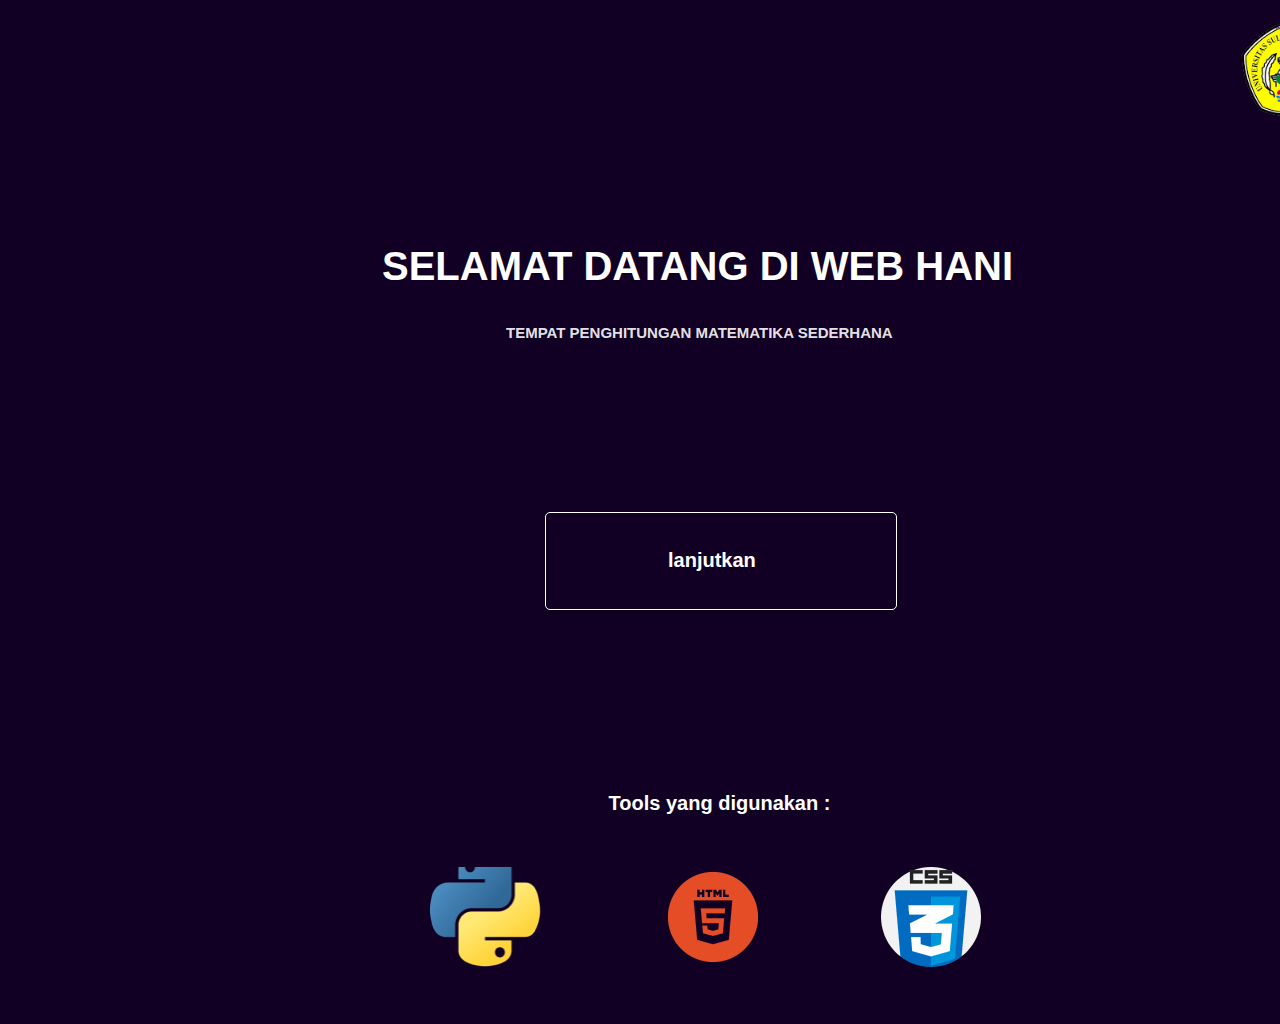
<file: projek hani/mtk_dasar_py/index.html>
<!DOCTYPE html>
<html lang="en">

<head>
    <meta charset="UTF-8">
    <meta http-equiv="X-UA-Compatible" content="IE=edge">
    <meta name="viewport" content="width=device-width, initial-scale=1.0">
    <link rel="stylesheet" href="style.css">
    <title>Uts</title>
</head>

<body>

</body>
<div class="container">
    <div class="logo">
        <img src="img/logo-untirta.png">
    </div>
    <div class="selamat-datang">
        <h1>SELAMAT DATANG DI WEB HANI
        </h1>
        <h3>TEMPAT PENGHITUNGAN MATEMATIKA SEDERHANA</h3>
    </div>
    <div class="button"></div>
    <div class="lanjutkan">
        <a href="halaman/pilih.html">lanjutkan</a>
    </div>
    <div class="bawah">
        <p>Tools yang digunakan : </p>
    </div>
    <div class="tools">
        <div class="logo1">
            <img src="img/logopy.png">
        </div>
        <div class="logo2">
            <img src="img/htmllogo.png">
        </div>
        <div class="logo3">
            <img src="img/csslogo.png">
        </div>
    </div>
</div>

</html>
</file>
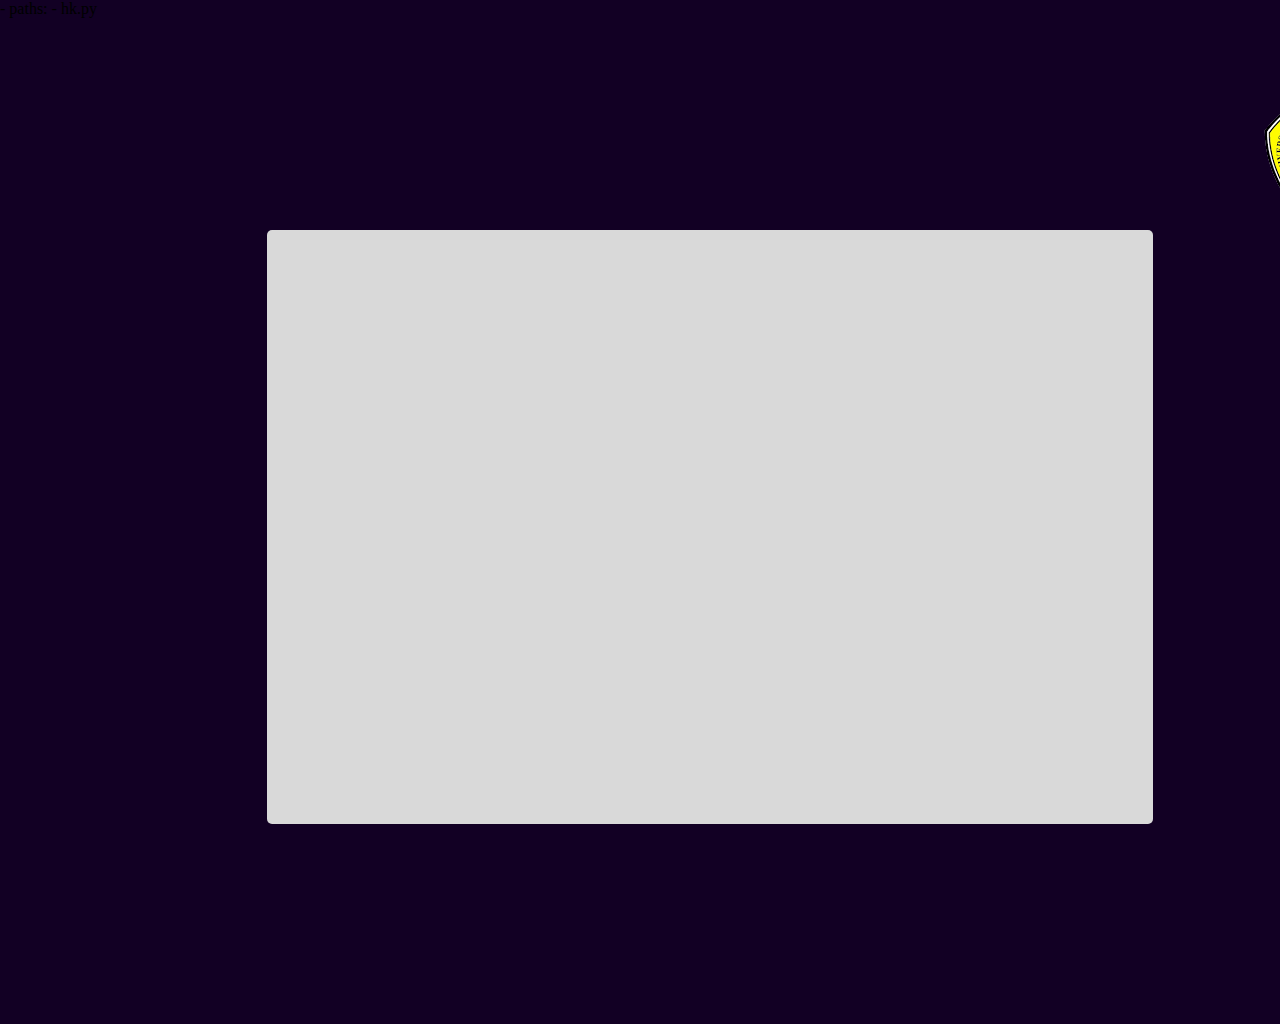
<file: projek hani/mtk_dasar_py/Page1/HitungKecepatan.html>
<!DOCTYPE html>
<html lang="en">

<head>
    <meta charset="UTF-8">
    <meta http-equiv="X-UA-Compatible" content="IE=edge">
    <meta name="viewport" content="width=device-width, initial-scale=1.0">
    <title>Hitung Kecepatan</title>
    <link rel="stylesheet" href="stylehk.css">
    <link rel="stylesheet" href="https://pyscript.net/latest/pyscript.css" />
    <script defer src="https://pyscript.net/latest/pyscript.js"></script>
    <py-env>
        - paths: - hk.py
    </py-env>
</head>

<body>
    <div class="logo-untirta">
        <img src="../img/logo-untirta.png">
    </div>
    <div class="kotak">
        <py-script class="py" src="hk.py">
        </py-script>
    </div>
</body>

</html>
</file>
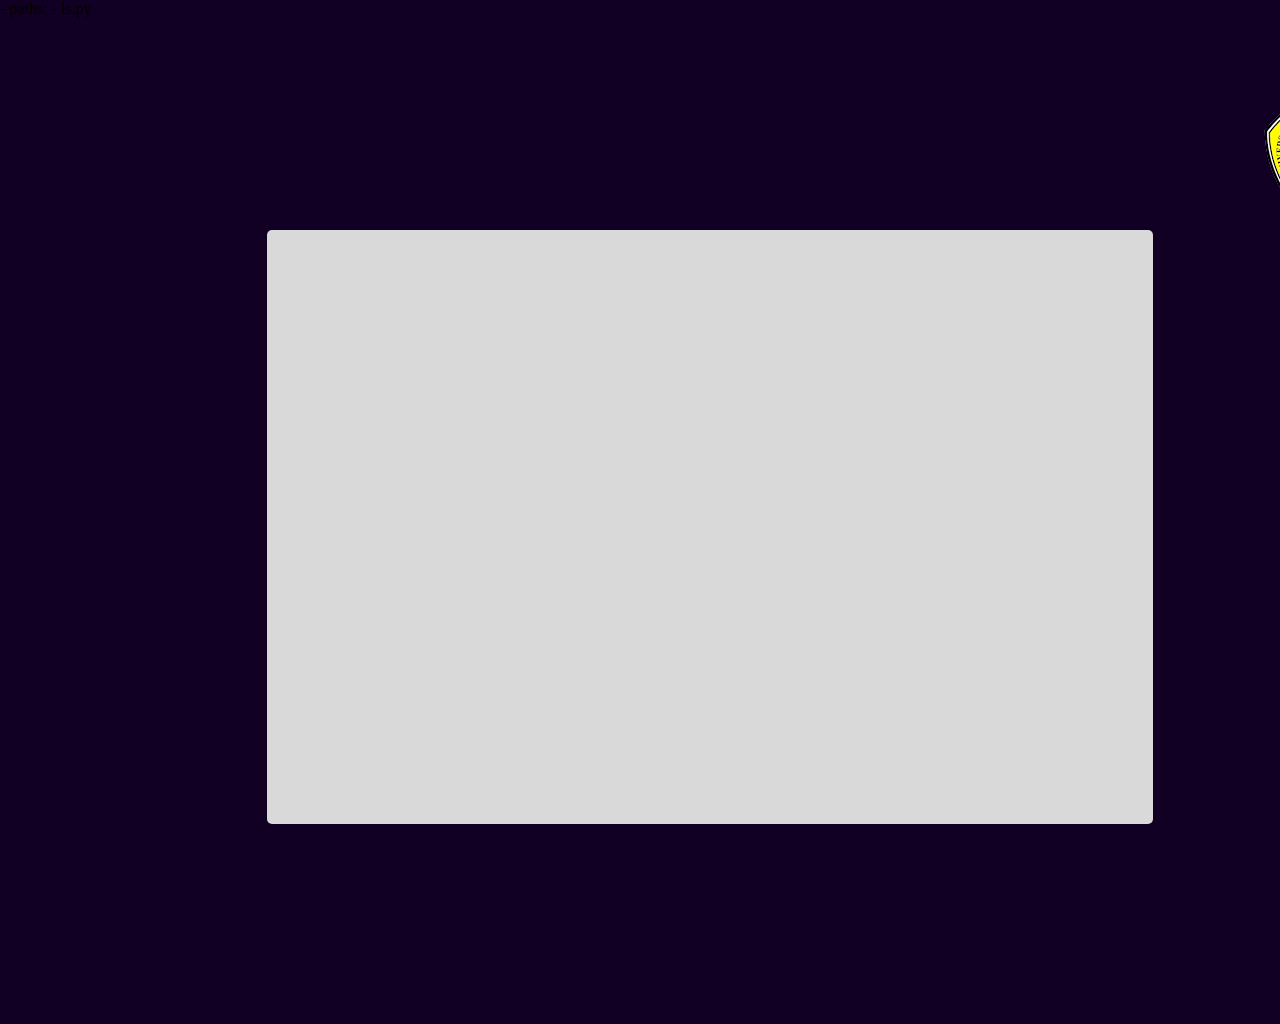
<file: projek hani/mtk_dasar_py/page2/LuasSegitiga.html>
<!DOCTYPE html>
<html lang="en">

<head>
    <meta charset="UTF-8">
    <meta http-equiv="X-UA-Compatible" content="IE=edge">
    <meta name="viewport" content="width=device-width, initial-scale=1.0">
    <title>Luas Segitiga</title>
    <py-env>
        - paths: - ls.py
    </py-env>
    <link rel="stylesheet" href="styleLS.css">
    <link rel="stylesheet" href="https://pyscript.net/latest/pyscript.css" />
    <script defer src="https://pyscript.net/latest/pyscript.js"></script>
</head>

<body>
    <div class="logo">
        <img src="../img/logo-untirta.png">
    </div>
    <div class="box">
        <py-script class="py" src="ls.py">
        </py-script>
    </div>
</body>

</html>
</file>
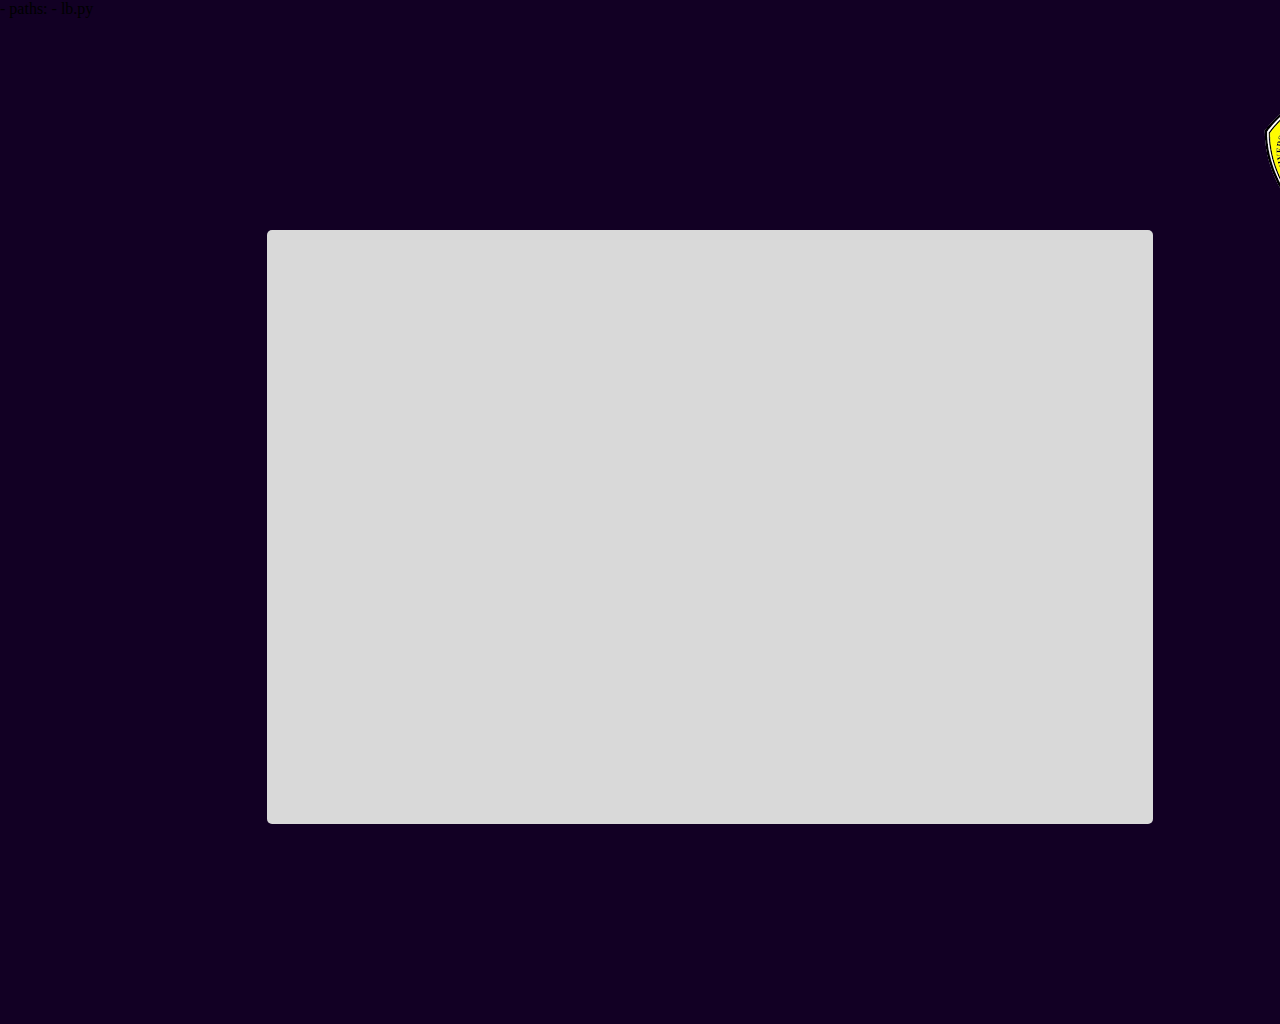
<file: projek hani/mtk_dasar_py/page3/LuasBalok.html>
<!DOCTYPE html>
<html lang="en">

<head>
    <meta charset="UTF-8">
    <meta http-equiv="X-UA-Compatible" content="IE=edge">
    <meta name="viewport" content="width=device-width, initial-scale=1.0">
    <title>Luas Balok</title>
    <py-env>
        - paths: - lb.py
    </py-env>
    <link rel="stylesheet" href="styleLB.css">
    <link rel="stylesheet" href="https://pyscript.net/latest/pyscript.css" />
    <script defer src="https://pyscript.net/latest/pyscript.js"></script>
</head>

<body>
    <div class="logo-utr">
        <img src="../img/logo-untirta.png">
    </div>

    <div class="kotak">
        <py-script class="py" src="lb.py">
        </py-script>
    </div>
</body>

</html>
</file>
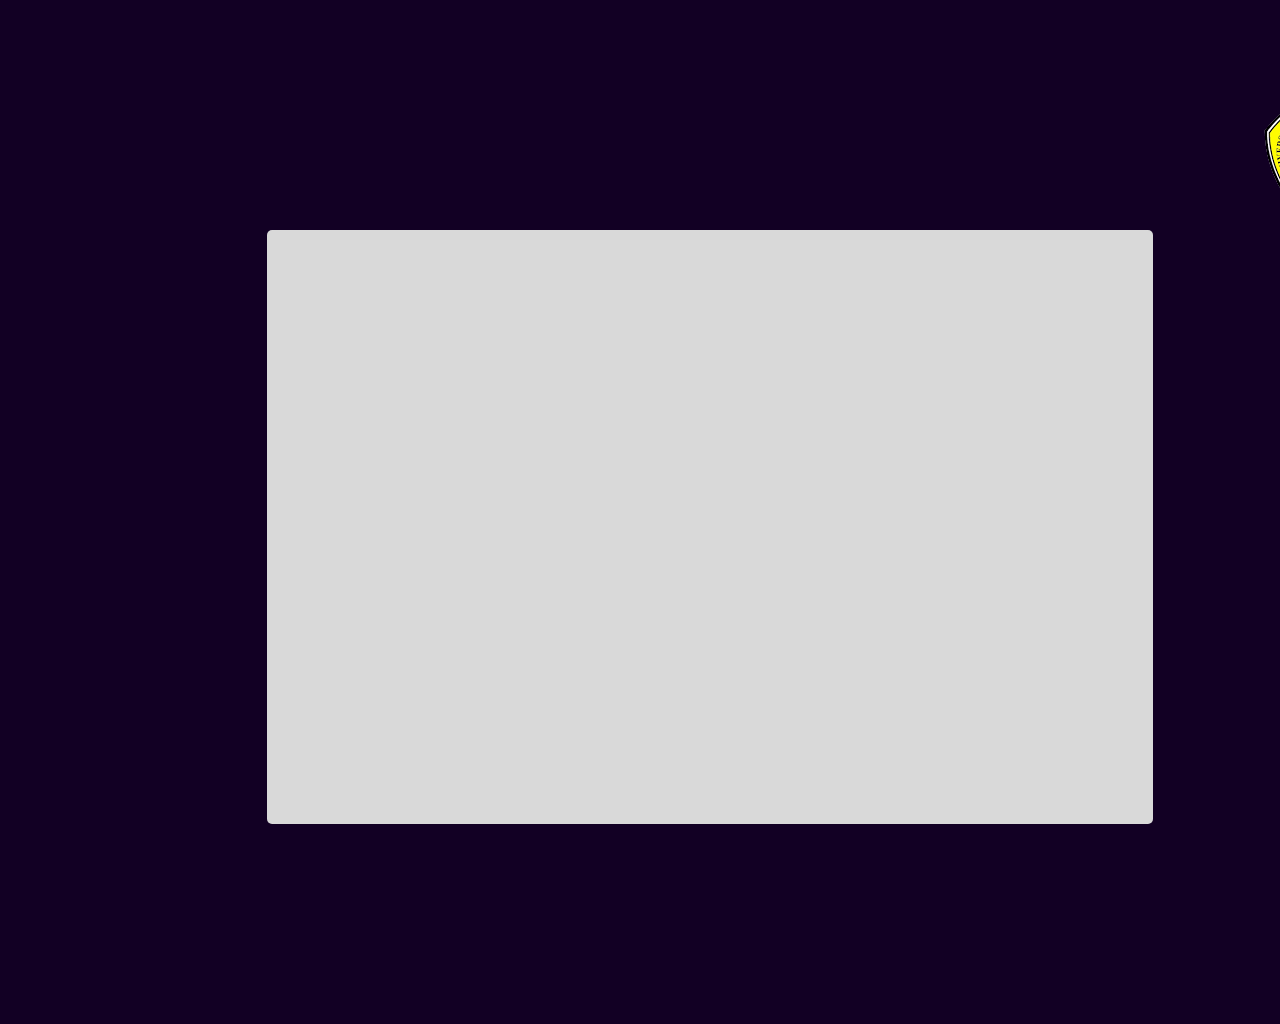
<file: projek hani/mtk_dasar_py/page4/LuasKubus.html>
<!DOCTYPE html>
<html lang="en">

<head>
    <meta charset="UTF-8">
    <meta http-equiv="X-UA-Compatible" content="IE=edge">
    <meta name="viewport" content="width=device-width, initial-scale=1.0">
    <title>Luas Kubus</title>
    <link rel="stylesheet" href="luasKubus.css">
    <link rel="stylesheet" href="https://pyscript.net/latest/pyscript.css" />
    <script defer src="https://pyscript.net/latest/pyscript.js"></script>
</head>

<body>
    <div class="logo-utr">
        <img src="../img/logo-untirta.png">
    </div>
    <div class="kotak">
        <py-script src="lk.py">
        </py-script>
    </div>
</body>

</html>
</file>
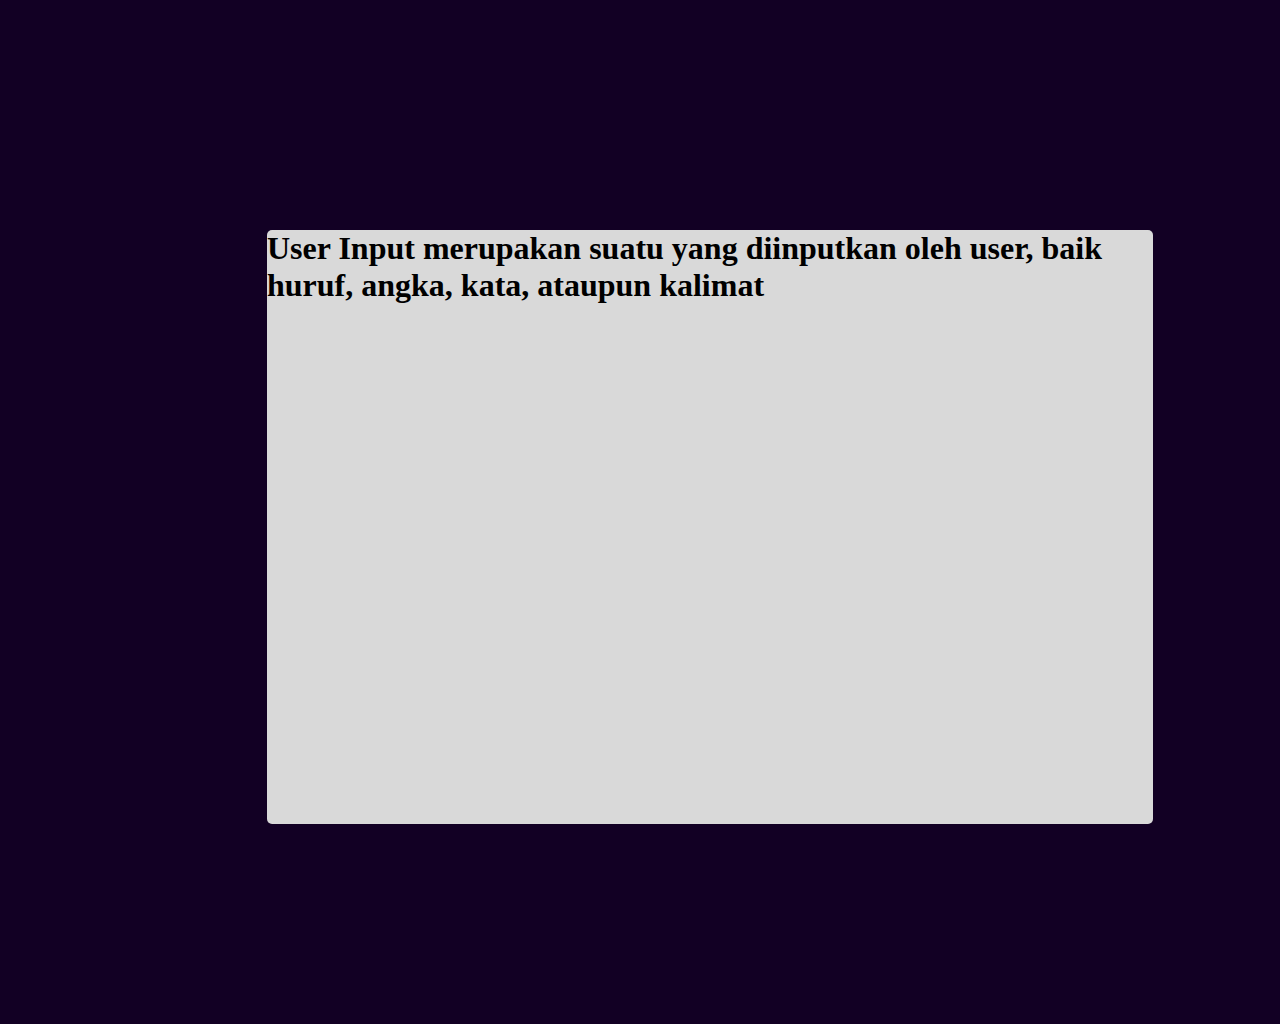
<file: projek hani/mtk_dasar_py/page5/User.html>
<!DOCTYPE html>
<html lang="en">

<head>
    <meta charset="UTF-8">
    <meta http-equiv="X-UA-Compatible" content="IE=edge">
    <meta name="viewport" content="width=device-width, initial-scale=1.0">
    <title>User Input</title>
    <link rel="stylesheet" href="user.css">
</head>

<body>
    <div class="kotak">
        <h1>User Input merupakan suatu yang diinputkan oleh user, baik huruf, angka, kata, ataupun kalimat</h1>
    </div>
</body>

</html>
</file>
<file: projek hani/mtk_dasar_py/style.css>
*,
html,
body {
    padding: 0;
    margin: 0;
}

body {
    position: relative;
    width: 1440px;
    height: 1024px;
    background: #120024;
}

.logo img {
    width: 100px;
    height: 100px;
    left: 1240px;
    top: 18px;
    position: absolute;
}

.selamat-datang h1 {
    position: absolute;
    width: 676px;
    height: 55px;
    left: 382px;
    top: 243px;
    font-family: 'Arial';
    font-style: normal;
    font-weight: 700;
    font-size: 40px;
    line-height: 46px;
    color: #FFFFFF;
}

.selamat-datang h3 {
    position: absolute;
    width: 428px;
    height: 20px;
    left: 506px;
    top: 324px;
    font-family: 'Arial';
    font-style: normal;
    font-weight: 700;
    font-size: 15px;
    line-height: 17px;
    color: rgba(255, 255, 255, 0.9);
}

.button {
    position: absolute;
    width: 350px;
    height: 96px;
    left: 545px;
    top: 512px;
    border: 1px solid #fff;
    box-shadow: 0px 4px 4px rgba(0, 0, 0, 0.25);
    border-radius: 5px;
}

.lanjutkan a {
    position: absolute;
    width: 95px;
    height: 23px;
    left: 668px;
    top: 549px;
    font-family: 'Arial';
    font-style: normal;
    font-weight: 700;
    font-size: 20px;
    line-height: 23px;
    color: #fff;
    text-decoration: none;
}

.bawah p {
    position: absolute;
    width: 257px;
    height: 39px;
    left: 591px;
    top: 792px;
    font-family: 'Arial';
    font-style: normal;
    font-weight: 700;
    font-size: 20px;
    line-height: 23px;
    text-align: center;
    color: #FFFFFF;
}

.logo1 img {
    position: absolute;
    width: 115.11px;
    height: 100px;
    left: 430px;
    top: 867px;
}

.logo2 img {
    position: absolute;
    width: 100px;
    height: 100px;
    left: 663px;
    top: 867px;
}

.logo3 img {
    position: absolute;
    width: 100px;
    height: 100px;
    left: 881px;
    top: 867px;
}

@media screen and (max-width: 520px) {
    body {
        position: relative;
        width: 414px;
        height: 896px;
        background: #120024;
    }
    .logo img {
        position: absolute;
        width: 50px;
        height: 49.2px;
        left: 345px;
        top: 17px;
    }
    .selamat-datang h1 {
        position: absolute;
        width: 317px;
        height: 80px;
        left: 53px;
        top: 198px;
        font-family: 'Arial';
        font-style: normal;
        font-weight: 700;
        font-size: 32px;
        line-height: 37px;
        text-align: center;
        color: #FFFFFF;
    }
    .selamat-datang h3 {
        position: absolute;
        width: 338px;
        height: 20px;
        left: 53px;
        top: 309px;
        font-family: 'Arial';
        font-style: normal;
        font-weight: 700;
        font-size: 12px;
        line-height: 14px;
        color: rgba(255, 255, 255, 0.9);
    }
    .button {
        position: absolute;
        width: 192px;
        height: 59px;
        left: 111px;
        top: 467px;
        background: #D9D9D9;
        box-shadow: 0px 4px 4px rgba(0, 0, 0, 0.25);
        border-radius: 5px;
    }
    .lanjutkan a {
        position: absolute;
        width: 124px;
        height: 14px;
        left: 161px;
        top: 485px;
        font-family: 'Arial';
        font-style: normal;
        font-weight: 700;
        font-size: 20px;
        line-height: 23px;
        color: #000000;
    }
    .bawah p {
        position: absolute;
        width: 192px;
        height: 26px;
        left: 111px;
        top: 664px;
        font-family: 'Arial';
        font-style: normal;
        font-weight: 700;
        font-size: 16px;
        line-height: 18px;
        color: #FFFFFF;
    }
    .logo1 img {
        position: absolute;
        width: 50px;
        height: 43.44px;
        left: 53px;
        top: 793px;
    }
    .logo2 img {
        position: absolute;
        width: 50px;
        height: 50px;
        left: 182px;
        top: 790px;
    }
    .logo3 img {
        position: absolute;
        width: 50px;
        height: 50px;
        left: 303px;
        top: 793px;
    }
}
</file>
<file: projek hani/mtk_dasar_py/Page1/stylehk.css>
*,
html,
body {
    padding: 0;
    margin: 0;
}

body {
    position: relative;
    width: 1440px;
    height: 1024px;
    background: #120024;
}

.logo-untirta img {
    position: absolute;
    width: 125px;
    height: 123px;
    left: 1262px;
    top: 86px;
}

.kotak {
    position: absolute;
    width: 886px;
    height: 594px;
    left: 267px;
    top: 230px;
    background: #D9D9D9;
    border-radius: 5px;
}

.kotak {
    font-family: Arial, Helvetica, sans-serif;
}

.py {
    margin-top: 10px;
    padding-left: 10px;
}

@media screen and (max-width: 520px) {
    .logo-untirta img {
        position: absolute;
        width: 50px;
        height: 49.2px;
        left: 345px;
        top: 39px;
    }
    .kotak {
        position: absolute;
        width: 283px;
        height: 507px;
        left: 66px;
        top: 166px;
        font-family: Arial, Helvetica, sans-serif;
    }
    .py {
        margin-top: 10px;
    }
}
</file>
<file: projek hani/mtk_dasar_py/page2/styleLS.css>
*,
html,
body {
    padding: 0;
    margin: 0;
}

body {
    position: relative;
    width: 1440px;
    height: 1024px;
    background: #120024;
}

.logo img {
    position: absolute;
    width: 125px;
    height: 123px;
    left: 1262px;
    top: 86px;
}

.box {
    position: absolute;
    width: 886px;
    height: 594px;
    left: 267px;
    top: 230px;
    background: #D9D9D9;
    border-radius: 5px;
}

.py {
    margin-top: 10px;
}

@media screen and (max-width: 520px) {
    body {
        position: relative;
        width: 414px;
        height: 896px;
        background: #120024;
    }
    .logo img {
        position: absolute;
        width: 50px;
        height: 49.2px;
        left: 345px;
        top: 39px;
    }
    .box {
        position: absolute;
        width: 283px;
        height: 507px;
        left: 66px;
        top: 166px;
        background: #D9D9D9;
        border-radius: 5px;
    }
}
</file>
<file: projek hani/mtk_dasar_py/page3/styleLB.css>
*,
html,
body {
    padding: 0;
    margin: 0;
}

body {
    position: relative;
    width: 1440px;
    height: 1024px;
    background: #120024;
}

.logo-utr img {
    position: absolute;
    width: 125px;
    height: 123px;
    left: 1262px;
    top: 86px;
}

.kotak {
    position: absolute;
    width: 886px;
    height: 594px;
    left: 267px;
    top: 230px;
    background: #D9D9D9;
    border-radius: 5px;
}

@media screen and (max-width: 520px) {
    .logo-utr img {
        position: absolute;
        width: 50px;
        height: 49.2px;
        left: 345px;
        top: 42px;
    }
    body {
        position: relative;
        width: 414px;
        height: 896px;
        background: #120024;
    }
    .kotak {
        position: absolute;
        width: 283px;
        height: 507px;
        left: 66px;
        top: 166px;
        background: #D9D9D9;
        border-radius: 5px;
    }
}
</file>
<file: projek hani/mtk_dasar_py/page4/luasKubus.css>
*,
html,
body {
    padding: 0;
    margin: 0;
}

body {
    position: relative;
    width: 1440px;
    height: 1024px;
    background: #120024;
}

.logo-utr img {
    position: absolute;
    width: 125px;
    height: 123px;
    left: 1262px;
    top: 86px;
}

.kotak {
    position: absolute;
    width: 886px;
    height: 594px;
    left: 267px;
    top: 230px;
    background: #D9D9D9;
    border-radius: 5px;
}

@media screen and (max-width: 520px) {
    .logo-utr img {
        position: absolute;
        width: 50px;
        height: 49.2px;
        left: 345px;
        top: 42px;
    }
    body {
        position: relative;
        width: 414px;
        height: 896px;
        background: #120024;
    }
    .kotak {
        position: absolute;
        width: 283px;
        height: 507px;
        left: 66px;
        top: 166px;
        background: #D9D9D9;
        border-radius: 5px;
    }
}
</file>
<file: projek hani/mtk_dasar_py/page5/user.css>
*,
html,
body {
    margin: 0;
    padding: 0;
}

body {
    position: relative;
    width: 1440px;
    height: 1024px;
    background: #120024;
}

.kotak {
    position: absolute;
    width: 886px;
    height: 594px;
    left: 267px;
    top: 230px;
    background: #D9D9D9;
    border-radius: 5px;
}
</file>
